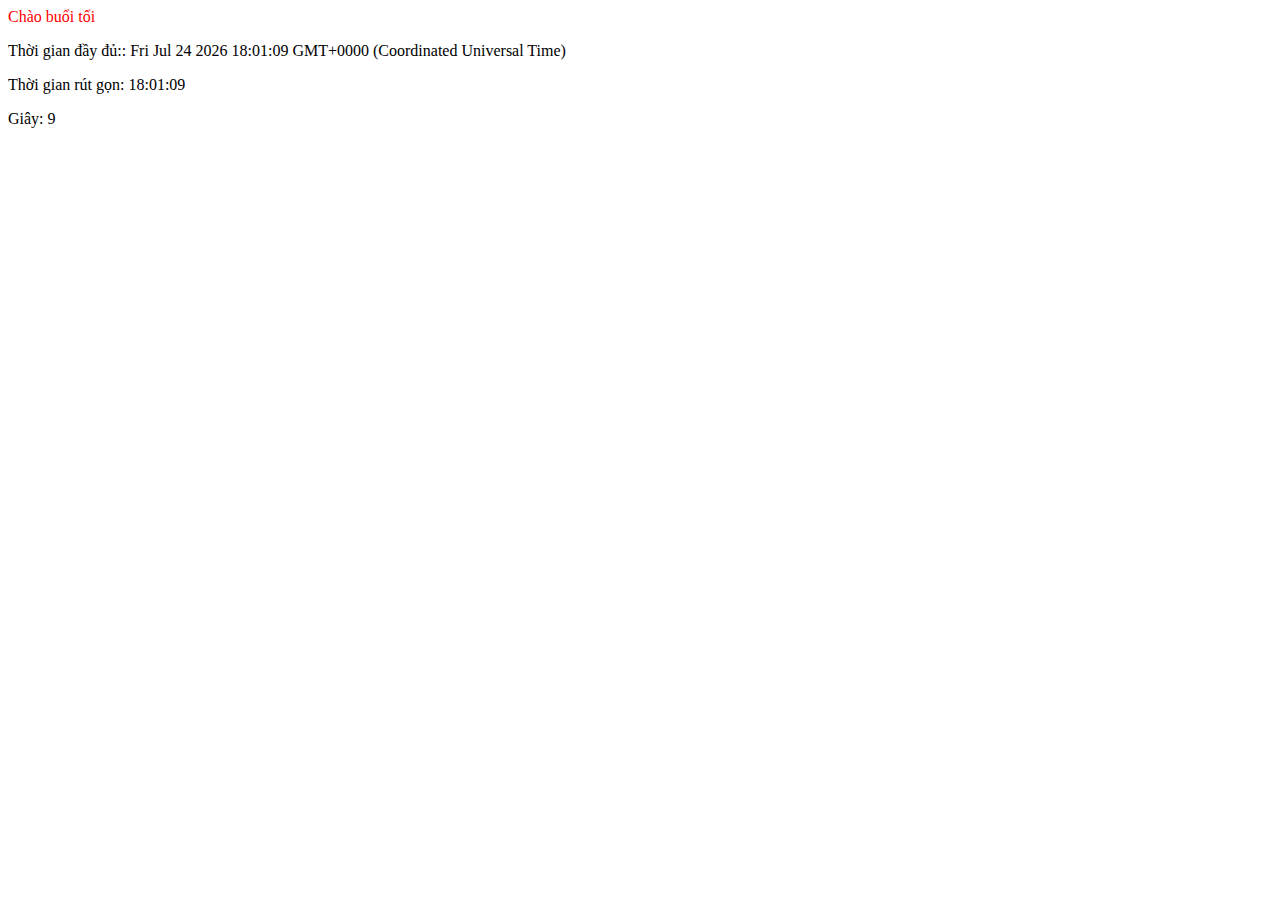
<file: index.html>
<!DOCTYPE html>
<html>
    <head>
        <title>Chào theo thời gian</title>
        <link rel="stylesheet" href="css/style.css">
    </head>

    <body>
        <div id="greeting" class="greeting">Xin chào</div>
        <p id="time">Thời gian đầy đủ: </p>
        <p id="time2">Thời gian rút gọn: </p>
        <div class="seconds">Giây: <span>0</span></div>
        <script src="js/change.js"></script>
    </body>
</html>
</file>
<file: css/style.css>
.greeting{
    font-size: 24px;
}

.morning{
    color: green;
}

.afternoon{
    color: blue;
}

.evening{
    color: red;
}

.seconds span{
    animation: changeColor 2s linear infinite;
}

@keyframes changeColor{
    0%{
        color: red;
    }
    100%{
        color: green;
    }
}
</file>
